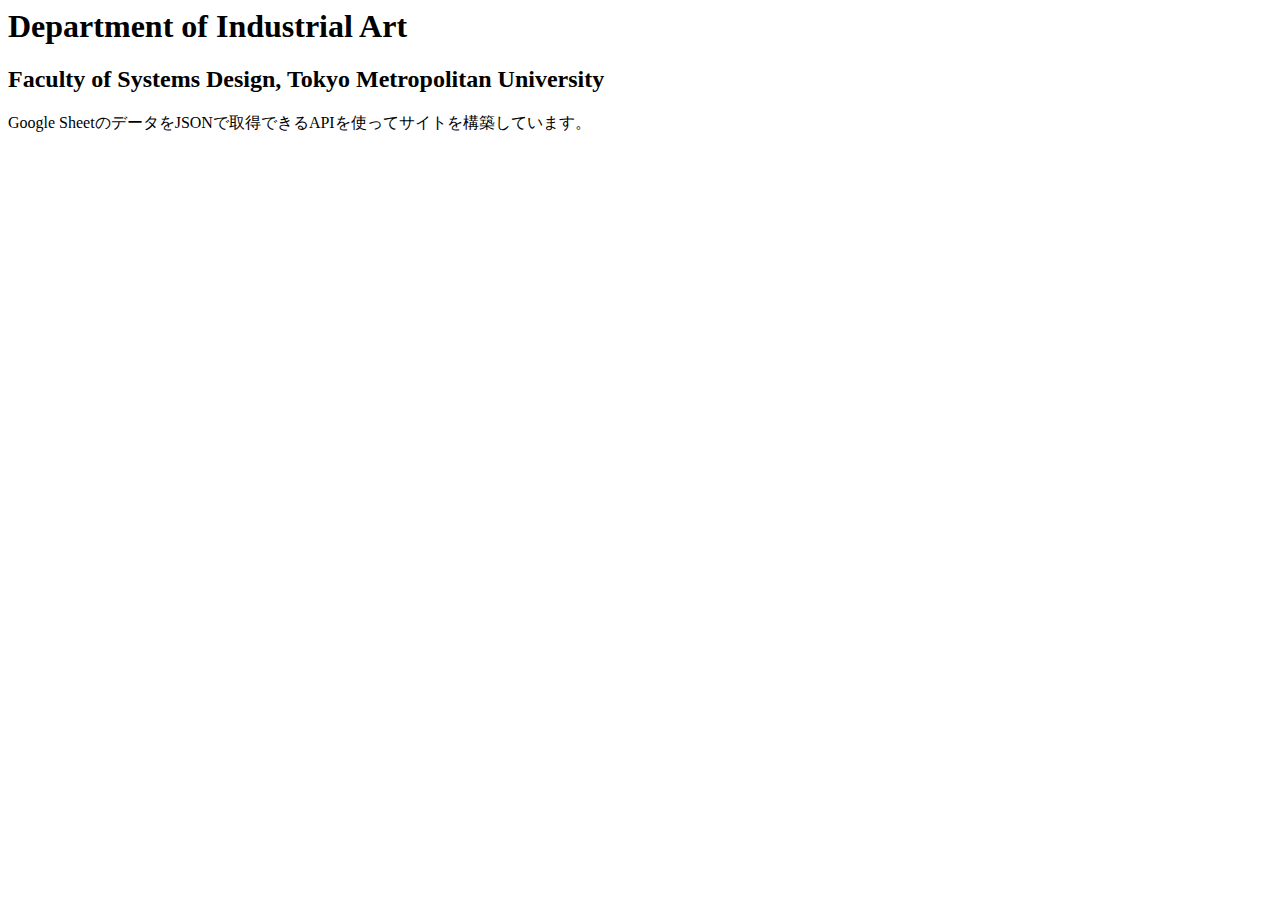
<file: index.html>
<body>
  <h1>Department of Industrial Art</h1>
  <h2>Faculty of Systems Design, Tokyo Metropolitan University</h2>
  <div>Google SheetのデータをJSONで取得できるAPIを使ってサイトを構築しています。</div>
  <div id="studios"></div>
  <pre id="result"></pre>
</body>
</file>
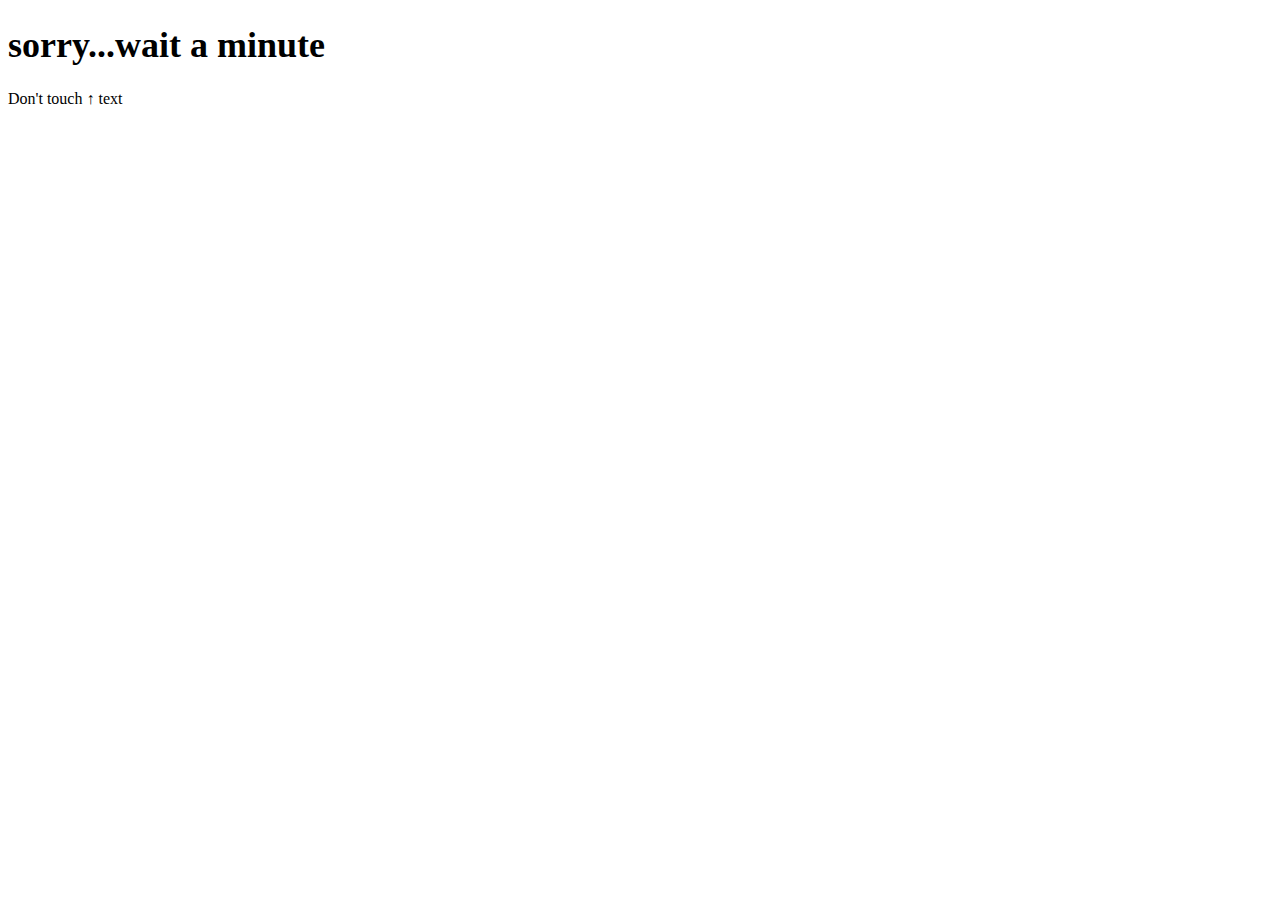
<file: docs/index_books.html>
<!DOCTYPE html>
<html lang="en">
<head>
    <meta charset="UTF-8">
    <meta name="viewport" content="width=device-width, initial-scale=1.0">
    <title>Document</title>
    <link rel="stylesheet" href="css/style_books.css">
</head>
<body>
    <div class="touch"><h1>sorry...wait a minute</h1></div>
    <p>Don't touch ↑ text</p>
</body>
</html>
</file>
<file: docs/css/style_books.css>
h1 {
  font-size: 36px;
  color: #000;
}
h1:hover {
  font-size: 144px;
  color: red;
  text-shadow: 0 0 .8px rgba(0, 0, 0, .8);
}
</file>
